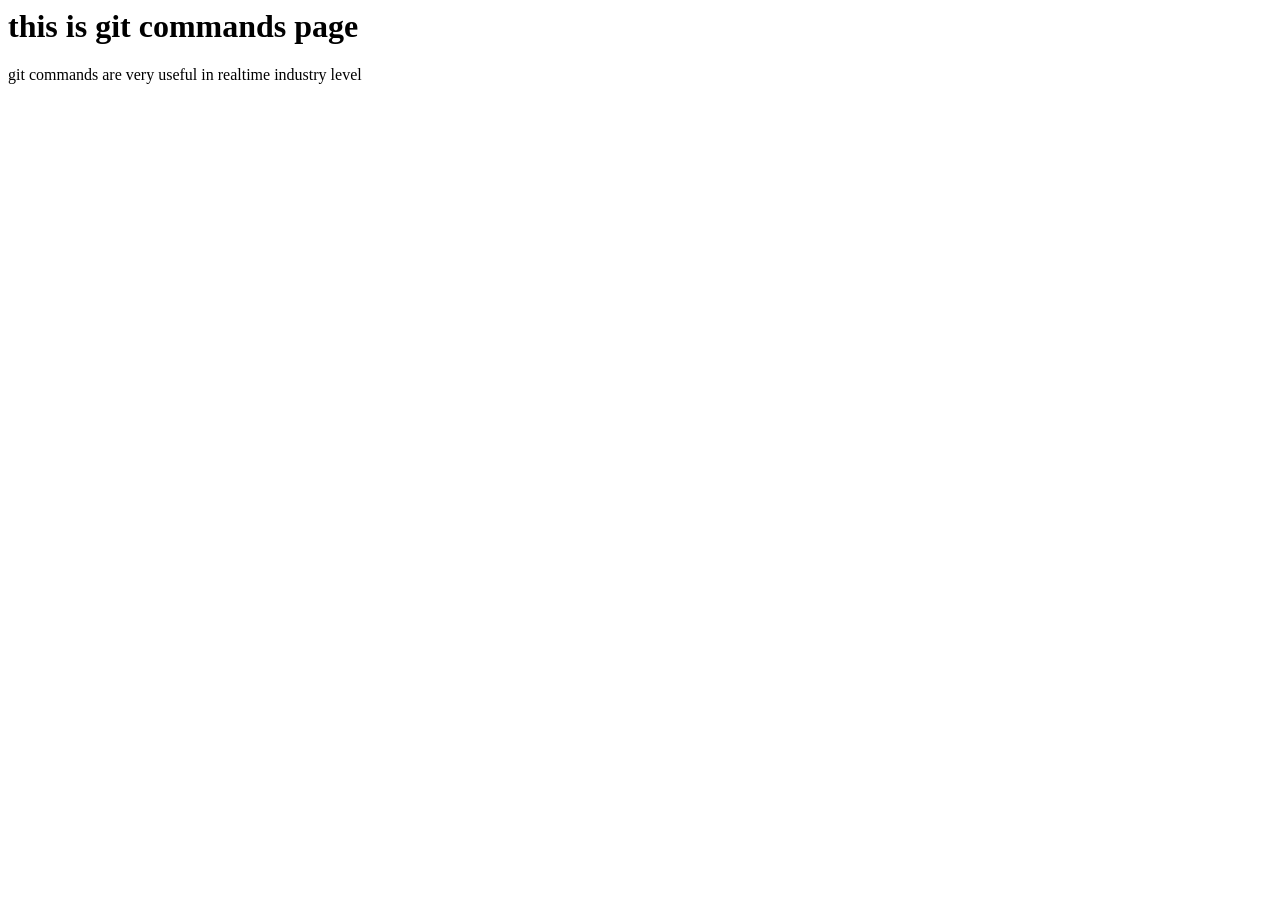
<file: labwt/index.html>
<html>
    <head>
        <title> this is title </title>
    </head>
    <body>
      <h1> this is git commands page </h1>
      <p> git commands are very useful in realtime industry level </p>
            
        </body>
</html>
</file>
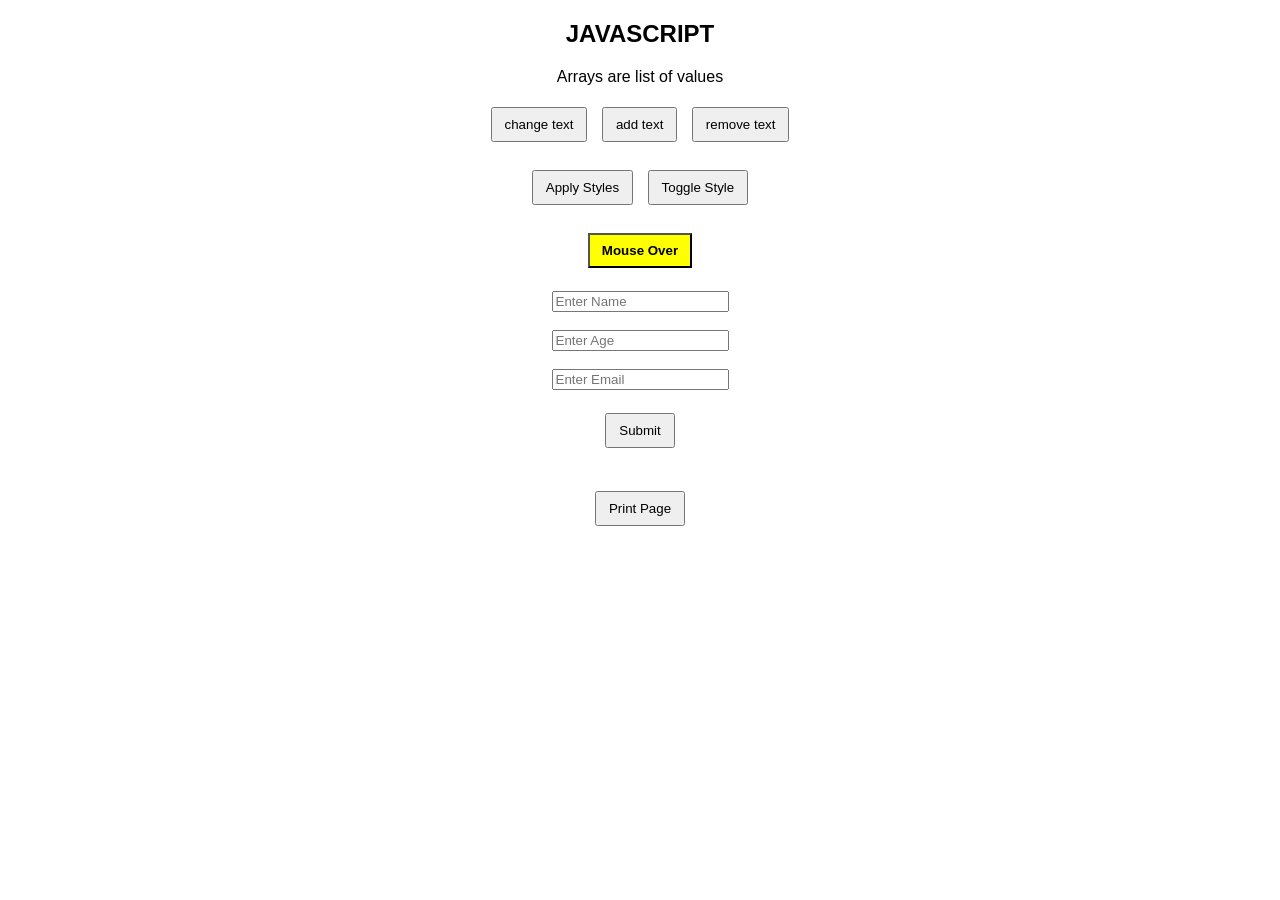
<file: jsfunctions.html>
<!DOCTYPE html>
<html>
<head>
    <title>JavaScript Experiment</title>
    <style>
        body {
            font-family: Arial;
            text-align: center;
        }

        button {
            margin: 5px;
            padding: 8px 12px;
        }

        #hoverBtn {
            background-color: yellow;
            font-weight: bold;
        }

        #result {
            margin-top: 15px;
            font-weight: bold;
            color: green;
        }
    </style>
</head>

<body>

    <h2>JAVASCRIPT</h2>

    <p id="text">Arrays are list of values</p>

    <!-- Buttons -->
    <button onclick="changeText()">change text</button>
    <button onclick="addText()">add text</button>
    <button onclick="removeText()">remove text</button>
    <br><br>

    <button onclick="applyStyle()">Apply Styles</button>
    <button onclick="toggleStyle()">Toggle Style</button>
    <br><br>

    <!-- Mouse Events -->
    <button id="hoverBtn" onmouseover="mouseOver()" onmouseout="mouseOut()">
        Mouse Over
    </button>

    <br><br>

    <!-- Form -->
    <form onsubmit="return validateForm()">
        <input type="text" id="name" placeholder="Enter Name"><br><br>
        <input type="number" id="age" placeholder="Enter Age"><br><br>
        <input type="email" id="email" placeholder="Enter Email"><br><br>
        <button type="submit">Submit</button>
    </form>

    <div id="result"></div>

    <br>
    <button onclick="window.print()">Print Page</button>

    <!-- JavaScript -->
    <script>
        // Variables
        let text = document.getElementById("text");

        // Functions
        function changeText() {
            text.innerHTML = "Text Changed!";
        }

        function addText() {
            text.innerHTML += " Added!";
        }

        function removeText() {
            text.innerHTML = "";
        }

        function applyStyle() {
            text.style.color = "blue";
            text.style.fontSize = "20px";
        }

        function toggleStyle() {
            text.classList.toggle("highlight");
        }

        // Mouse Events
        function mouseOver() {
            document.getElementById("hoverBtn").innerHTML = "Hovered!";
        }

        function mouseOut() {
            document.getElementById("hoverBtn").innerHTML = "Mouse Over";
        }

        // Form Validation
        function validateForm() {
            let name = document.getElementById("name").value;
            let age = document.getElementById("age").value;
            let email = document.getElementById("email").value;

            if (name === "" || age === "" || email === "") {
                alert("All fields are required!");
                return false;
            }

            document.getElementById("result").innerHTML =
                "Form submitted successfully!<br>" +
                "Name: " + name + "<br>" +
                "Age: " + age + "<br>" +
                "Email: " + email;

            return false; // prevent page reload
        }
    </script>

</body>
</html>
</file>
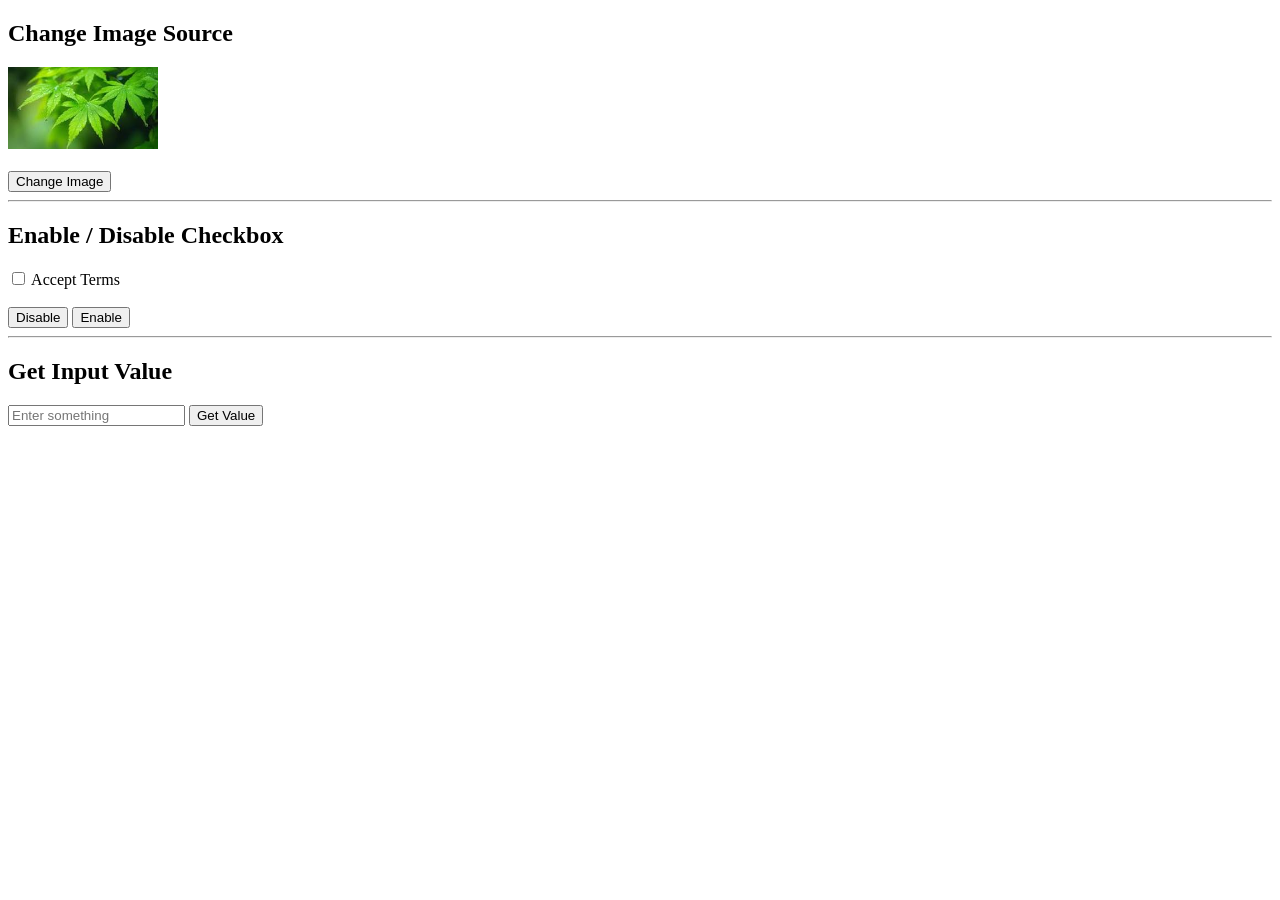
<file: jquerylab/attributes.html>
<!DOCTYPE html>
<html>
<head>
  <title>jQuery Attributes Demo</title>
  <script src="https://code.jquery.com/jquery-3.6.0.min.js"></script>
</head>

<body>

<h2>Change Image Source</h2>
<img id="myImg" src="[data-uri]" width="150">
<br><br>
<button id="changeImg">Change Image</button>

<hr>

<h2>Enable / Disable Checkbox</h2>
<input type="checkbox" id="myCheck"> Accept Terms
<br><br>
<button id="disableBtn">Disable</button>
<button id="enableBtn">Enable</button>

<hr>

<h2>Get Input Value</h2>
<input type="text" id="myInput" placeholder="Enter something">
<button id="getValue">Get Value</button>
<p id="result"></p>

<script>
$(document).ready(function(){

  // Change image source using attr()
  $("#changeImg").click(function(){
    $("#myImg").attr("src", "[data-uri]");
  });

  // Disable checkbox using prop()
  $("#disableBtn").click(function(){
    $("#myCheck").prop("disabled", true);
  });

  // Enable checkbox using prop()
  $("#enableBtn").click(function(){
    $("#myCheck").prop("disabled", false);
  });

  // Get input value using val()
  $("#getValue").click(function(){
    var value = $("#myInput").val();
    $("#result").text("You entered: " + value);
  });

  // removeAttr() example (removes placeholder when typing)
  $("#myInput").focus(function(){
    $(this).removeAttr("placeholder");
  });

});
</script>

</body>
</html>
</file>
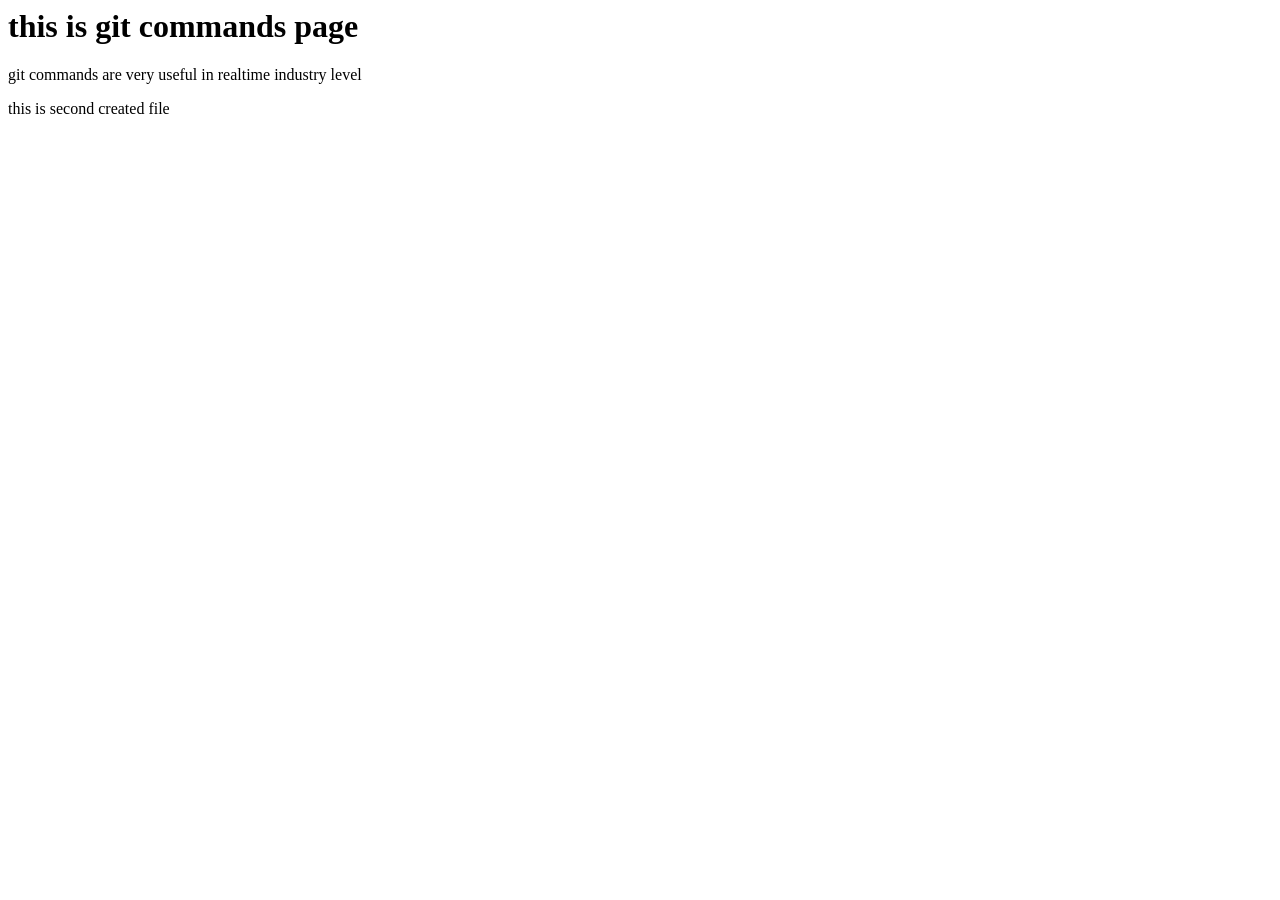
<file: labwt/index2.html>
<html>
    <head>
        <title> this is title </title>
    </head>
    <body>
      <h1> this is git commands page </h1>
      <p> git commands are very useful in realtime industry level </p>
         <p> this is second created file </p>   
        </body>
</html>
</file>
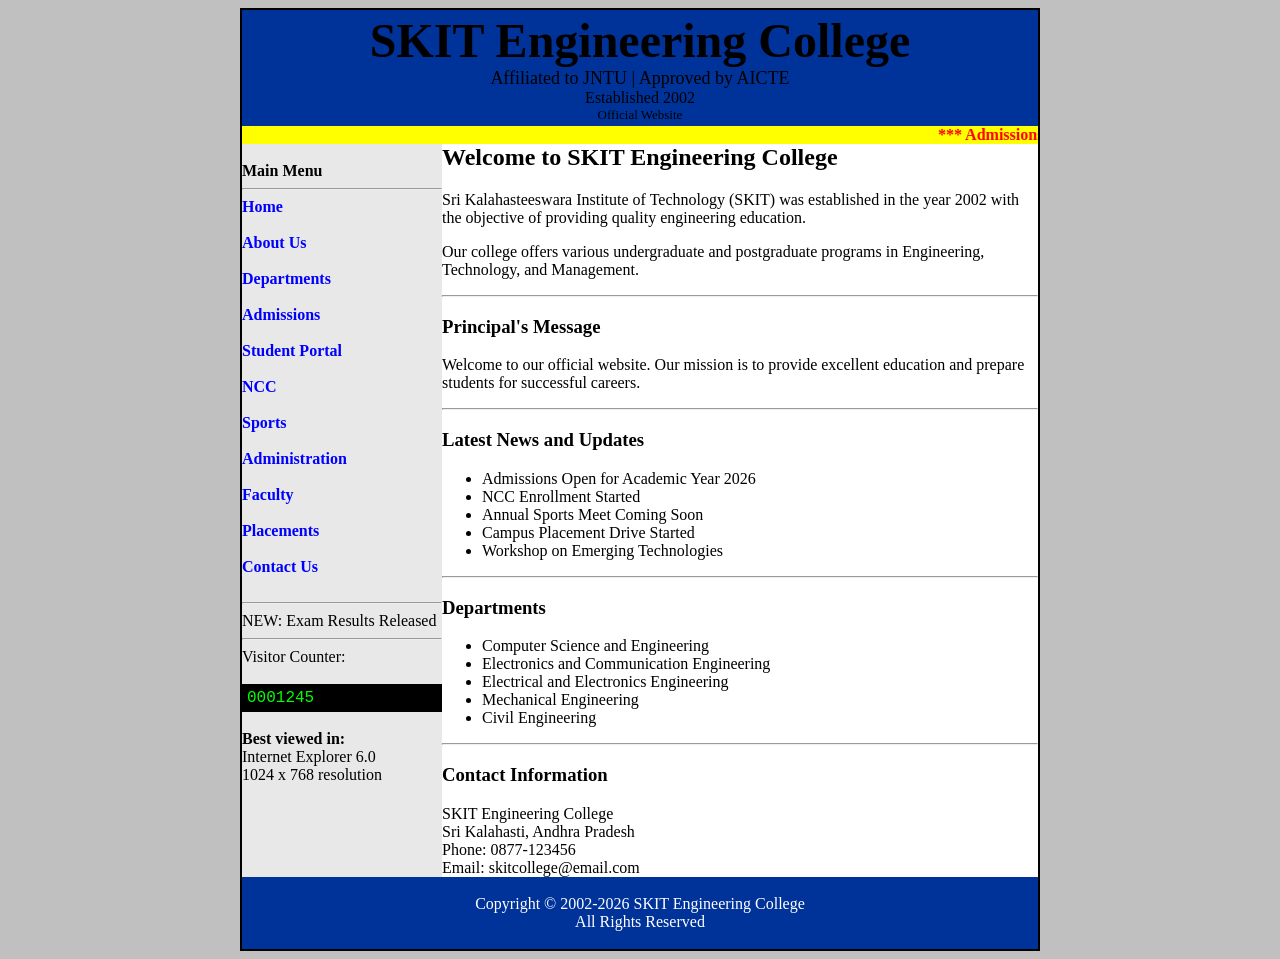
<file: labwt/skit_college/skit.html>
<html>
<head>
<title>SKIT Engineering College Official Website</title>

<style>

body {
    background-color: #C0C0C0;
    font-family: "Times New Roman", Times, serif;
}

.mainTable {
    background-color: white;
    border: 2px solid black;
}

.header {
    background-color: #003399;
    color: white;
}

.marquee {
    background-color: yellow;
    color: red;
    font-weight: bold;
}

.sidebar {
    background-color: #E8E8E8;
}

.content {
    background-color: white;
}

.footer {
    background-color: #003399;
    color: white;
}

a {
    color: blue;
    text-decoration: none;
    font-weight: bold;
}

a:hover {
    color: red;
    text-decoration: underline;
}

.blink {
    animation: blink 1s infinite;
}

@keyframes blink {
    50% { opacity: 0; }
}

.counter {
    background-color: black;
    color: lime;
    font-family: Courier New;
    padding: 5px;
}

</style>

</head>

<body>

<center>

<table width="800" cellpadding="0" cellspacing="0" class="mainTable">

<!-- HEADER -->
<tr>
<td colspan="2" class="header">

<table width="100%">
<tr>

<!-- <td width="120" align="center">
<img src="logo.jpeg" width="100" height="100">
</td> -->

<td align="center">
<font size="7"><b>SKIT Engineering College</b></font><br>
<font size="4">Affiliated to JNTU | Approved by AICTE</font><br>
<font size="3">Established 2002</font><br>
<font size="2">Official Website</font>
</td>

</tr>
</table>

</td>
</tr>

<!-- MARQUEE -->
<tr>
<td colspan="2" class="marquee">

<marquee behavior="scroll" direction="left">

*** Admissions Open 2026 *** Welcome to SKIT Official Website *** NCC Registrations Started *** Campus Placements Ongoing ***

</marquee>

</td>
</tr>

<!-- MAIN CONTENT -->
<tr>

<!-- SIDEBAR -->
<td width="200" class="sidebar" valign="top">

<br>

<b>Main Menu</b>

<hr>

<a href="#">Home</a><br><br>
<a href="#">About Us</a><br><br>
<a href="#">Departments</a><br><br>
<a href="#">Admissions</a><br><br>
<a href="#">Student Portal</a><br><br>
<a href="#">NCC</a><br><br>
<a href="#">Sports</a><br><br>
<a href="#">Administration</a><br><br>
<a href="#">Faculty</a><br><br>
<a href="#">Placements</a><br><br>
<a href="#">Contact Us</a><br><br>

<hr>

<span class="blink">NEW: Exam Results Released</span>

<hr>

Visitor Counter:

<br><br>

<div class="counter">
0001245
</div>

<br>

<b>Best viewed in:</b><br>
Internet Explorer 6.0<br>
1024 x 768 resolution

</td>

<!-- CONTENT -->
<td class="content" valign="top">

<h2>Welcome to SKIT Engineering College</h2>

<p>

Sri Kalahasteeswara Institute of Technology (SKIT) was established in the year 2002 with the objective of providing quality engineering education.

</p>

<p>

Our college offers various undergraduate and postgraduate programs in Engineering, Technology, and Management.

</p>

<hr>

<h3>Principal's Message</h3>

<p>

Welcome to our official website. Our mission is to provide excellent education and prepare students for successful careers.

</p>

<hr>

<h3>Latest News and Updates</h3>

<ul>

<li>Admissions Open for Academic Year 2026</li>

<li>NCC Enrollment Started</li>

<li>Annual Sports Meet Coming Soon</li>

<li>Campus Placement Drive Started</li>

<li>Workshop on Emerging Technologies</li>

</ul>

<hr>

<h3>Departments</h3>

<ul>

<li>Computer Science and Engineering</li>

<li>Electronics and Communication Engineering</li>

<li>Electrical and Electronics Engineering</li>

<li>Mechanical Engineering</li>

<li>Civil Engineering</li>

</ul>

<hr>

<h3>Contact Information</h3>

SKIT Engineering College<br>
Sri Kalahasti, Andhra Pradesh<br>
Phone: 0877-123456<br>
Email: skitcollege@email.com

</td>

</tr>

<!-- FOOTER -->
<tr>
<td colspan="2" class="footer" align="center">

<br>

Copyright © 2002-2026 SKIT Engineering College

<br>

All Rights Reserved

<br><br>

</td>
</tr>

</table>

</center>

</body>
</html>
</file>
